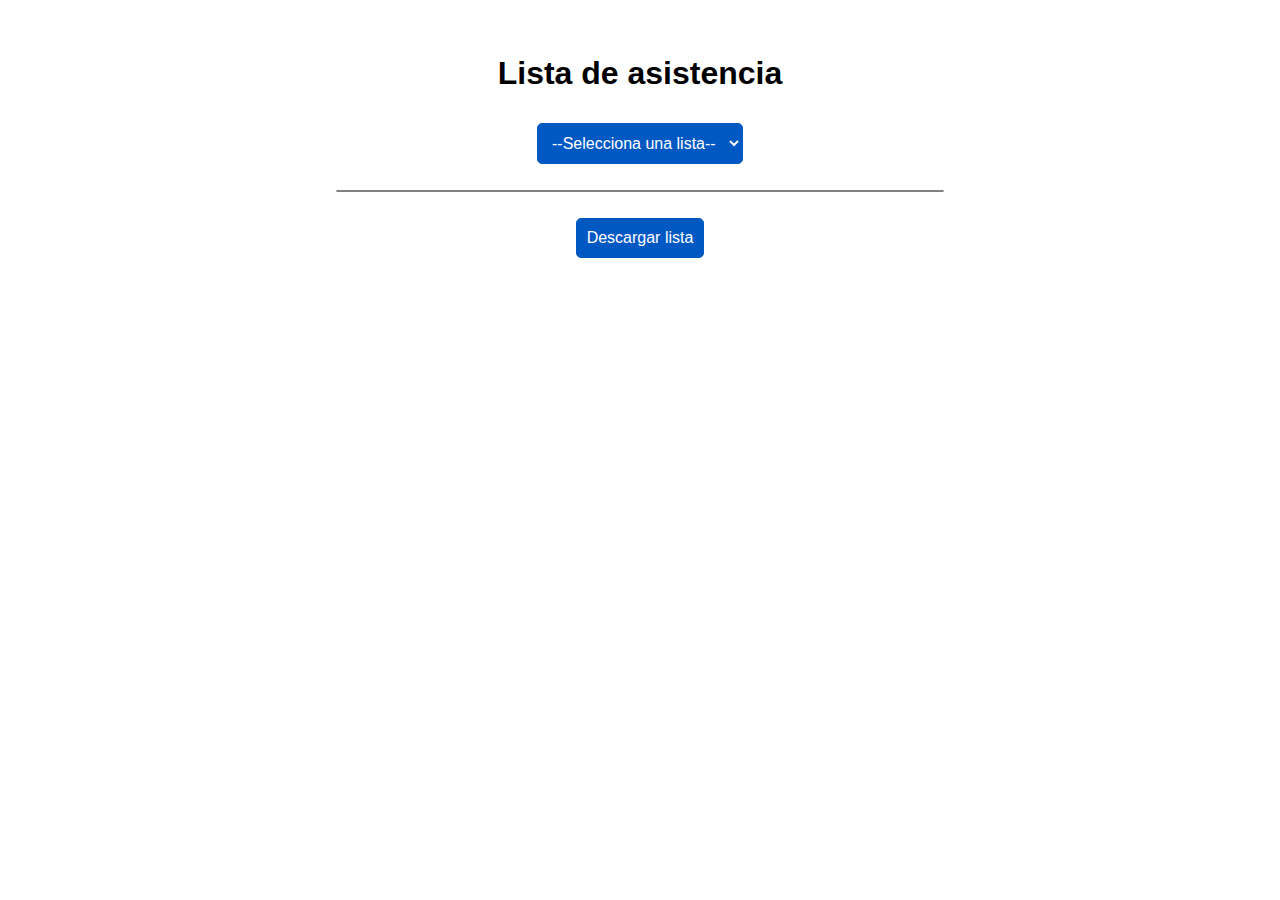
<file: Flask/my-app/templates/index.html>
<!DOCTYPE html>
<html lang="en">
<head>
  <meta charset="UTF-8">
  <meta name="viewport" content="width=device-width, initial-scale=1.0">
  <title>Lista dinámica</title>
</head>
<body>
    <div class="lista">
        <h1>Lista de asistencia</h1>
        <select id="categorySelect" onchange="updateList()">
            <option value="">--Selecciona una lista--</option>
            <option value="1">Lista 1</option>
            <option value="2">Lista 2</option>
            <option value="3">Lista 3</option>
            <option value="4">Lista 4</option>
        </select>
        <ul id="nameList"></ul> <!--Lista donde se despliegan los nombres-->
        <button onclick="downloadList()">Descargar lista</button>
    </div>
</body>
</html>

<style>
    body {
        font-family: 'Inter', sans-serif;
        color: black;
        display: flex;
        align-items: center;
        justify-content: center;
    }
    .lista{
        display: flex;
        flex-direction: column;
        align-items: center;
        margin: 2%;
        width: 100%;
    }
    select, button {
        padding: 10px;
        margin: 10px 0;
        font-size: 16px;
        border-radius: 5px;
        border: 1px solid #0058c3;
        background-color: #0058c3;
        color: #FFFFFF;
    }
    ul {
        list-style-type: none;
        border: 1px solid gray;
        border-radius: 5px;
        width: 50%;
        height: auto;
        padding: 0;
    }
    li {
        margin: 2% 3%;
        text-align: justify;
        color: black;
        border-bottom: 1px solid gray;
    }
  </style>

<script>
    // Cambiar esta sección de los nombres con la conexión a la base de datos
    const data = {
      1: ["Ana López", "Carlos Pérez", "María García", "Luis Gómez"],
      2: ["Elena Torres", "José Martínez", "Carmen Rivera", "Miguel Ortiz"],
      3: ["Sofía Herrera", "Daniel Castro", "Isabel Flores", "Pedro Vega"],
      4: ["Isabel Martiñón", "René Garcia", "Mario Castañeda", "Gerardo Reyero"]
    };

    // Función para que la lista se actualice al cambiar
    function updateList() {
      const category = document.getElementById("categorySelect").value;
      const listElement = document.getElementById("nameList");
      listElement.innerHTML = ""; // Limpia la lista

      if (category && data[category]) {
        data[category].forEach(name => {
          const li = document.createElement("li");
          li.textContent = name;
          listElement.appendChild(li);
        });
      }
    }

    // Función para descargar la lista
    function downloadList() {
      const category = document.getElementById("categorySelect").value;
      if (!category || !data[category]) {
        alert("Por favor, selecciona una lista.");
        return;
      }

      const names = data[category].join("\n");
      const blob = new Blob([names], { type: "text/plain" });
      const link = document.createElement("a");
      link.href = URL.createObjectURL(blob);
      link.download = `${category}-lista.txt`;
      link.click();
    }
  </script>
</file>
